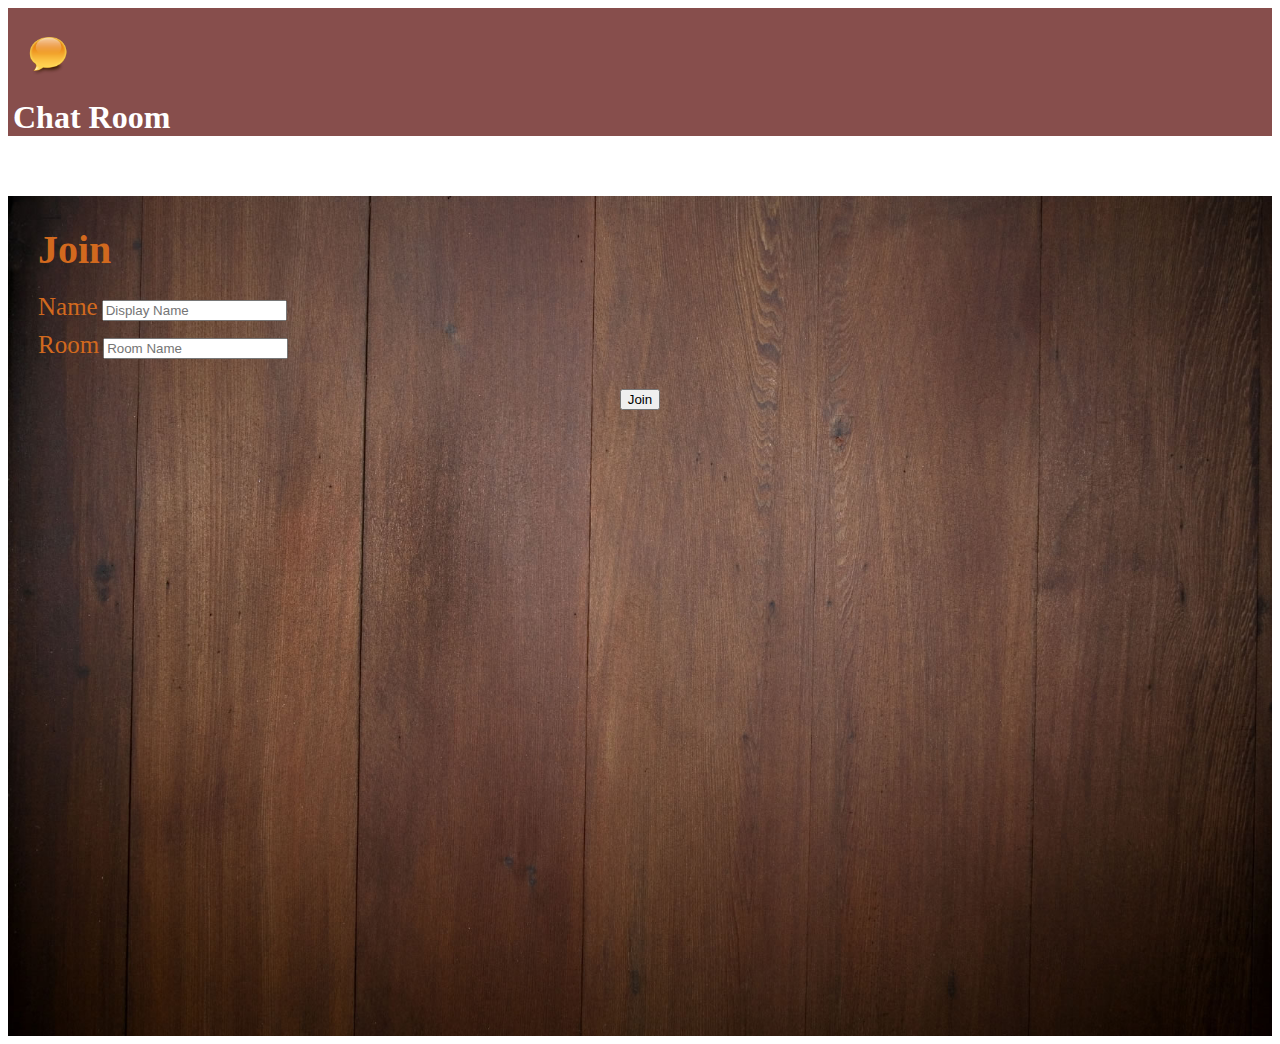
<file: public/index.html>
<!DOCTYPE html>
<html>
    <head>
        <title>Chat Room</title>
        <link rel="icon" href="images/favicon.png">
        <link rel="stylesheet" href="https://stackpath.bootstrapcdn.com/bootstrap/4.5.0/css/bootstrap.min.css" integrity="sha384-9aIt2nRpC12Uk9gS9baDl411NQApFmC26EwAOH8WgZl5MYYxFfc+NcPb1dKGj7Sk" crossorigin="anonymous">
        <link rel="stylesheet" type="text/css" href="css/style.css">
    </head>
    <body>
        <!--  -->
          
        <!--  -->
            <div class="container-fluid">
             <div class="row navbg">
                <img src="images/favicon.png" style="height: 42px;width: 40px; margin-top: 25px;margin-left: 20px;">
                <h1 class="title"> Chat Room </h1>
            </div>
        </div>
        

         <div class="bgimg">
           <div class="container">
           <div class="row">
               <div class="col-sm-3"></div>
               <div class="col-sm-6">
                   <div class="card" style=" height: 28rem ; margin-top: 60px; padding:30px">
                    <div style="font-size: 40px;color:chocolate; margin-bottom: 20px;">
                       <strong>Join</strong>
                    </div>
                   <form action="chat.html">
                    <div style="margin-bottom: 10px;">
                       <label style="font-size: 25px;color:chocolate;">Name</label>
                       <input class="form-control form-control-lg" name="username" type="text" placeholder="Display Name" required>
                    </div>
                    <div style="margin-bottom: 10px;">
                       <label style="font-size: 25px;color:chocolate;">Room</label>
                       <input class="form-control form-control-lg" name="room" type="text" placeholder="Room Name" required>
                    </div>
                      <div style="text-align: center;">
                       <button class="btn btn-info btn-lg" type="submit" style="margin-top: 20px;">Join</button>
                      </div>
                   </form>
                </div>
               </div>
               <div class="col-sm-3"></div>
            </div>
       </div>
      </div>
</file>
<file: public/css/style.css>
.navbg{
    background-color : #874e4c;
    background-size: fixed;
    margin-bottom: 15px;
}

.title{
    margin-top: 20px;
    margin-bottom: 20px;
    margin-left: 5px;
    color: white;
}

.bgimg{
    background-image: url("../images/bgimg.jpg");
    background-position: center;
    background-repeat: no-repeat;
    background-size: cover;
    height: 840px;
}

.scroll{
    overflow: scroll;
}

.exp::-webkit-scrollbar{
     display: none;
}

#data{
    height: 100%;
    width: 100%;
    /* margin-bottom: 20px; */
}

.pm{
     padding-left: 5px;
     padding-right: 5px;
     margin-top: 0px;
     /* height: 60%; */
}

.msgbox{
    background-color: #874e4c;
    /* padding-left: 24px; */
    padding-bottom: 0px;
}

.btn{
    margin-bottom: 5px;
}

ul{
    display: inline;
}

li{
    float: left;
}
.chatlogs{
    padding: 10px;
    width: 100%;
    height:600px;
     background: #874e4c; 
}
.message__area{
    height: 500px;
    padding: 16px;
    display: flex;
    flex-direction: column;
    overflow-y: auto;
    padding-top: 40px;
}
.message {
    padding: 20px; 
    border-radius: 4px; 
    margin-bottom: 40px;
    max-width: 300px;
    position: relative;
}
.incoming {
    background: #8F8BE8;
    color: #fff;  
}
.outgoing {
    background: #e9eafd;
    color: #787986;
    margin-left: auto;
}
.message h4 {
    position: absolute;
    top: -20px;
    left: 0;
    color: #333;
    font-size: 14px;
}
/* .chat-friend{
    display: flex;
    float: left;
    widows: 70%;
    padding:15px;
    margin:5px 10px 0;
    border-radius: 10px;
    color:#fff;
    font-size:15px;
    margin-bottom: 10px 0;
    background:#1adda4;
}
.chat-self{
    display: flex;
    order: -1;
    float: right;
    widows: 70%;
    padding:15px;
    margin:5px 10px 0;
    border-radius: 10px;
    color:#fff;
    font-size:15px;
    margin-bottom: 10px 0;
    background:#adcac2;
} */
/* chat-l .sp{
   flex:1;
}
chat-r .sp{
    flex:1;
    order: -1px;
 } */
@media screen and (max-width: 600px) {
    .col-25, .col-75, input[type=submit] {
      width: 100%;
      margin-top: 0;
    }
  }
/*  */
</file>
